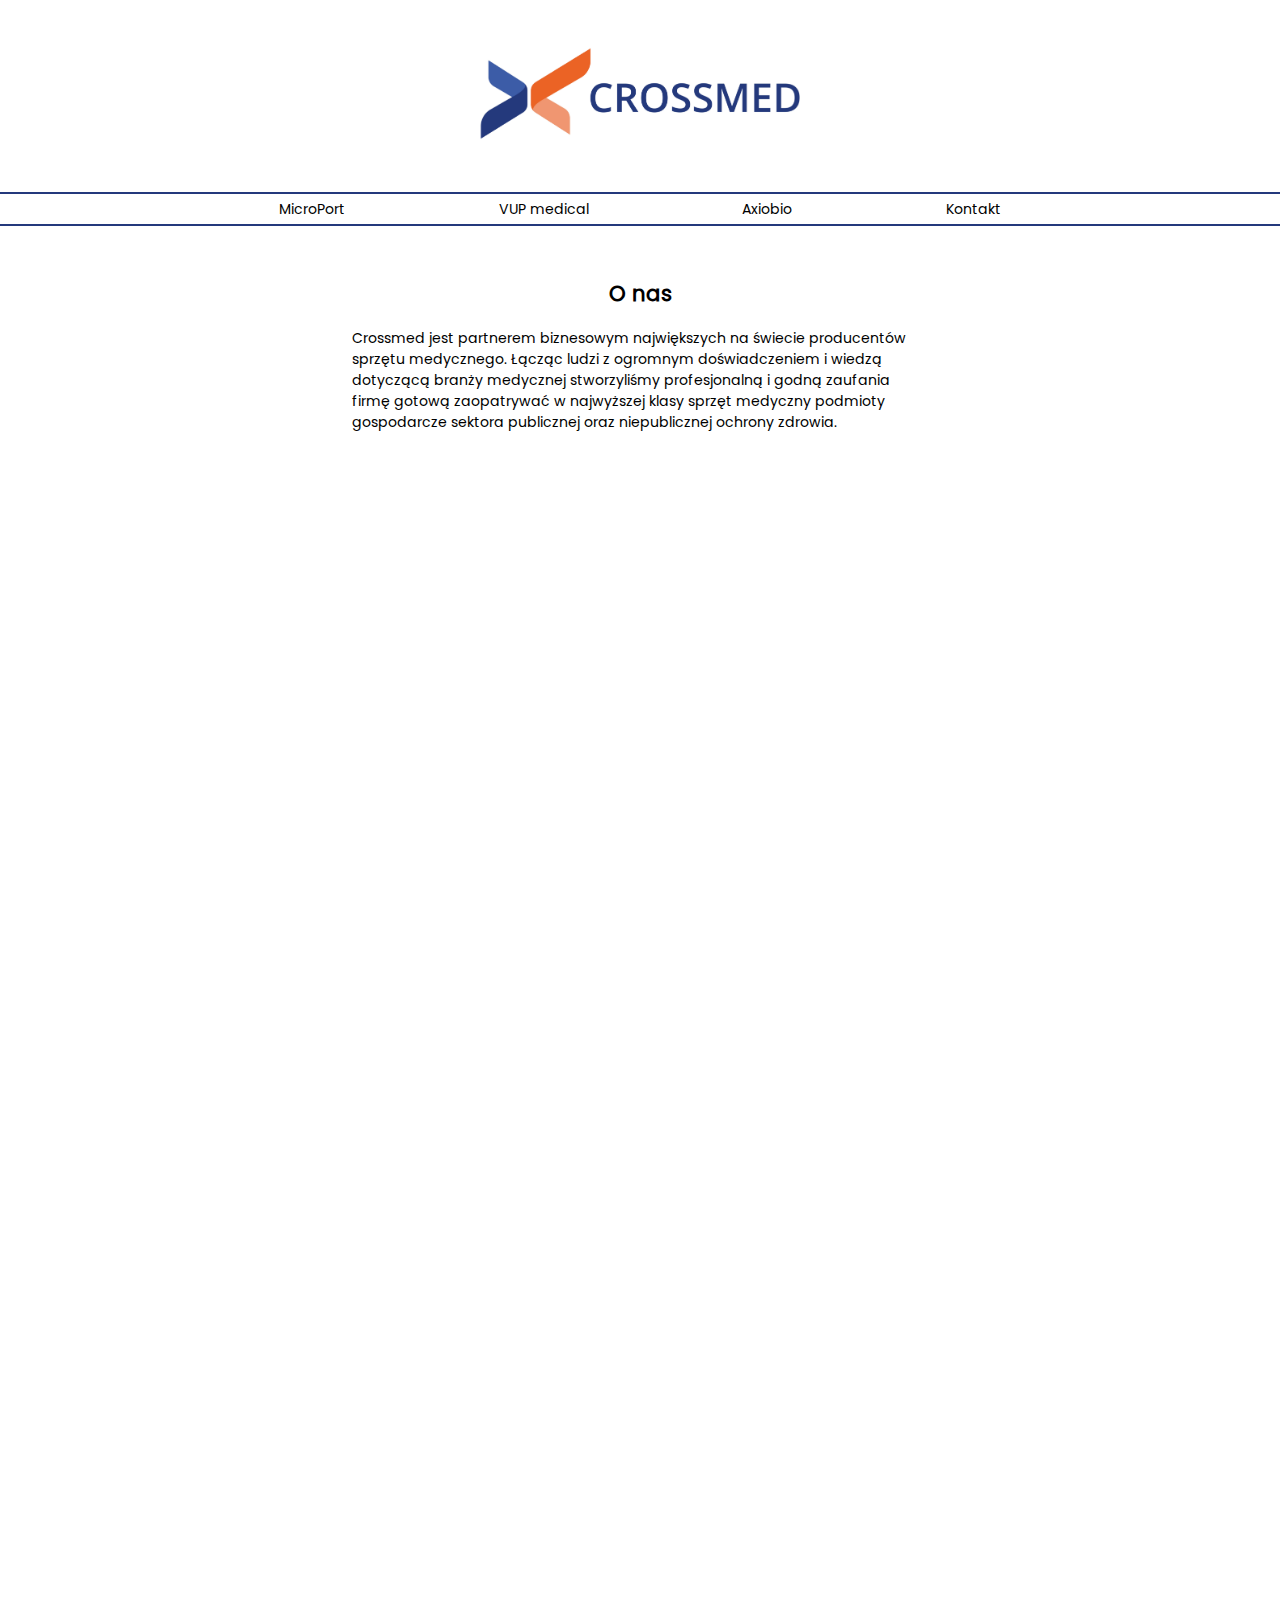
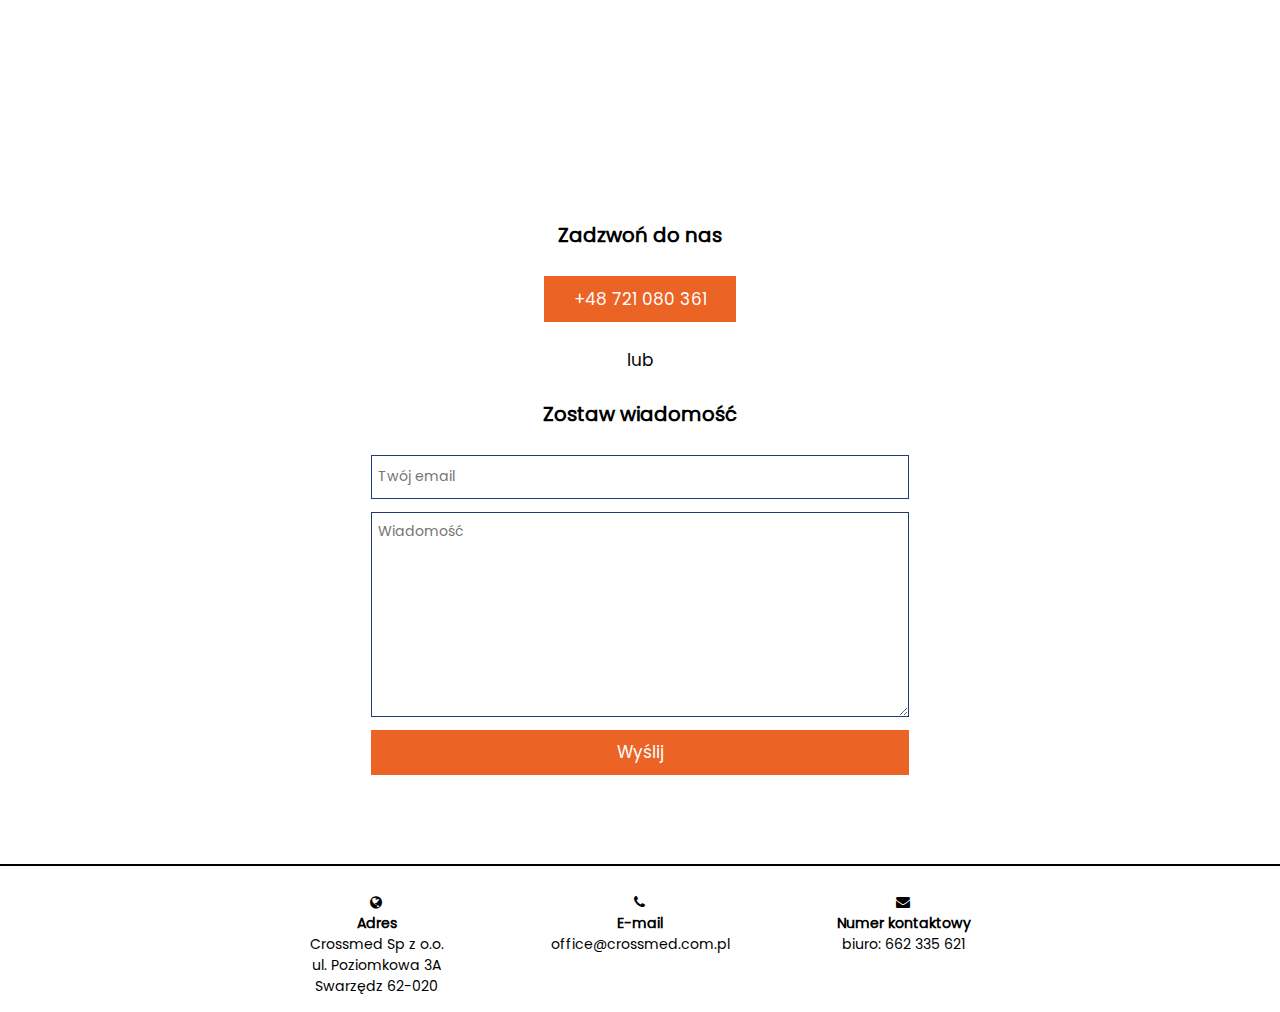
<file: index.html>
<!DOCTYPE html>
<html lang="pl">

<head>
    <meta charset="UTF-8" />
    <meta name="viewport" content="width=device-width, user-scalable=no, initial-scale=1.0, maximum-scale=1.0, minimum-scale=1.0">

    <title>Crossmed - dystrybucja sprzętu medycznego</title>
    <link rel="stylesheet" href="style.css" />
    <link rel="stylesheet" href="assets/css/fontello.css" />
    <link rel="stylesheet" href="https://cdnjs.cloudflare.com/ajax/libs/animate.css/4.1.1/animate.min.css" />
    <link rel="shortcut icon" href="assets/favicon.png" />

    <link rel>
</head>

<body>
    <main>
        <header>
            <img src="assets/logo_crossmed.jpg">
        </header>
        <nav>
            <a href="https://www.microport.com/" target="_blank" class="navElement" id="navMicroPort">MicroPort</a>

            <a href="https://www.vup.cz/en-us/" target="_blank" class="navElement" id="navVUP">VUP medical</a>

            <a href="https://axiobio.com/" target="_blank" class="navElement" id="navAxiobio">Axiobio</a>

            <a class="navElement" id="navKontakt">Kontakt</a>
        </nav>
        <section class="about_us">
            <h1>
                O nas
            </h1>
            <article>

                Crossmed jest partnerem biznesowym największych na świecie producentów sprzętu medycznego.
                Łącząc ludzi z ogromnym doświadczeniem i wiedzą dotyczącą branży medycznej stworzyliśmy profesjonalną i godną zaufania firmę gotową zaopatrywać w najwyższej klasy sprzęt medyczny podmioty gospodarcze sektora publicznej oraz niepublicznej ochrony zdrowia.
            </article>
        </section>
        <h1 id="partners">
            Partnerzy
        </h1>

        <section class="company" id="MicroPort">


            <article>
                <h2>
                    MicroPort
                    <a href="https://www.microport.com/" target="_blank"><img src="assets/pictures/MicroPort-logo.png"></a>
                </h2>

                MicroPort to globalny producent urządzeń medycznych z siedzibą w Szanghaju w Chinach. Projektuje i wytwarza produkty dla szeregu dziedzin medycyny, w tym kardiologii, radiologii interwencyjnej, ortopedii, elektrofizjologii i leczenia chirurgicznego. MicroPort jest uważany za jedną z 100 największych firm produkujących urządzenia medyczne w 2018 roku i został wybrany jako China Innovative Medical Device Company.
            </article>

            <img src="assets/pictures/MicroPort-product.png">




        </section>

        <section class="company" id="VUP">


            <article>
                <h2>
                    VUP Medical
                    <a href="https://www.vup.cz/en-us/" target="_blank"><img src="assets/pictures/VUP-logo.png"></a>
                </h2>
                VUP to czeski producent dzianych protez naczyniowych, siatek przepuklinowych oraz innych wszczepialnych i niewszczepialnych wyrobów medycznych.<br>
                We współpracy z czołowymi czeskimi uniwersytetami i chirurgami VUP od ponad 70 lat bierze udział w ciągłym unowocześnianiu i rozwijaniu wyrobów medycznych.
            </article>

            <img src="assets/pictures/VUP-product2.JPG">

        </section>

        <section class="company" id="Axiobio">


            <article>
                <h2>
                    Axiobio
                    <a href="https://axiobio.com/" target="_blank"><img src="assets/pictures/Axiobio-logo.png"></a>
                </h2>

                Axio jest firmą zajmującą się technologią medyczną opartą na głębokiej wiedzy naukowej i posiadającą rozległą wiedzę specjalistyczną w zakresie urządzeń medycznych opartych na biomateriałach do przedszpitalnych, śródoperacyjnych i pooperacyjnych potrzeb klinicznych. Skupia się na urządzeniach do leczenia urazów, ran chirurgicznych i przewlekłych.
            </article>

            <img src="assets/pictures/Axiobio-product.jpg">


        </section>



        <section class="contact" id="kontakt">
            <h3>
                Zadzwoń do nas
            </h3>

            <a href="tel:721080361"><button> +48 721 080 361</button></a>

            <p>
                lub
            </p>

            <h3>
                Zostaw wiadomość
            </h3>

            <form action="send.php" method="post" class="e-mail">
                <input type="text" name="email" placeholder="Twój email" />

                <textarea name="wiadomosc" cols="40" rows="8" placeholder="Wiadomość"></textarea>

                <input type="submit" value="Wyślij" />
            </form>
        </section>
        <div class="footerBorder"></div>
        <footer>
            <section id="address">
                <i class="icon-globe"></i>
                <h4>Adres</h4>
                <article>
                    Crossmed Sp z o.o.<br>
                    ul. Poziomkowa 3A<br>
                    Swarzędz 62-020<br>
                </article>
            </section>
            <section id="emailAddress">
                <i class="icon-phone"></i>
                <h4>E-mail</h4>
                <article>
                    office@crossmed.com.pl
                </article>
            </section>

            <section id="telephone">
                <i class="icon-mail-alt"></i>
                <h4>Numer kontaktowy</h4>
                <article>
                    biuro: 662 335 621
                </article>
            </section>
        </footer>

    </main>
    <script>
        //                var imgEvenD = img1[0].getBoundingClientRect().top;
        //            if (img1D < position) {
        //                document.querySelector('.company:nth-child(even) img').classList.add("animate__animated");
        //                document.querySelector('.company:nth-child(even) img').classList.add("animate__fadeInLeft");
        //                document.querySelector('.company:nth-child(even) h2').classList.add("animate__animated");
        //                document.querySelector('.company:nth-child(even) h2').classList.add("animate__fadeInRight");
        //                document.querySelector('.company:nth-child(even) article').classList.add("animate__animated");
        //                document.querySelector('.company:nth-child(even) article').classList.add("animate__fadeInRight");
        function ScrollAppear() { // 
            var position = window.innerHeight / 1.2;
            var imgEven = document.querySelectorAll('.company:nth-child(even) > img');
            var imgOdd = document.querySelectorAll('.company:nth-child(odd) > img');
            var articleEven = document.querySelectorAll('.company:nth-child(even) article');
            var articleOdd = document.querySelectorAll('.company:nth-child(odd) article');
            var h2Even = document.querySelectorAll('.company:nth-child(even) h2 ');
            var h2Odd = document.querySelectorAll('.company:nth-child(odd) h2 ');
            //var h1partners = document.querySelector('#partners');




            function assignAnimation(object, animation_id, amount) {
                for (var i = 0; i < amount; i++) {
                    //let helper = object[i];
                    let objectD = object[i].getBoundingClientRect().top;
                    //let objectD = this.getBoundingClientRect();
                    if (objectD < position) {
                        object[i].classList.add("animate__animated");
                        object[i].classList.add(animation_id);
                    }
                }
            }
            //            for (i in imgEven) {
            //                var imgEvenD = imgEven[i].getBoundingClientRect().top;
            //                if (imgEvenD < position) {
            //                    imgEven[i].clasList.add("animate__animated");
            //                    imgEven[i].clasList.add("animate__fadeInLeft");
            //                }
            //            }
            assignAnimation(imgEven, "animate__fadeInLeft", imgEven.length);
            assignAnimation(imgOdd, "animate__fadeInRight", imgOdd.length);
            assignAnimation(articleOdd, "animate__fadeInLeft", articleOdd.length);
            assignAnimation(articleEven, "animate__fadeInRight", articleEven.length);
            assignAnimation(h2Even, "animate__fadeInRight", h2Even.length);
            assignAnimation(h2Odd, "animate__fadeInLeft", h2Odd.length);
            //assignAnimation(h1partners, "animate__fadeInLeft", 1);
        }


        window.addEventListener('scroll', ScrollAppear);
        window.onload = function() {
            ScrollAppear();
            document.querySelector('.about_us').classList.add("animate__animated");
            document.querySelector('.about_us').classList.add("animate__bounce");
            document.querySelector('.about_us').style.opacity = 1;
            document.querySelector('.about_us').style.transition = " opacity 0.6s ease-in-out";

            document.querySelector('#partners').classList.add("animate__animated");
            document.querySelector('#partners').classList.add("animate__fadeIn");
            document.querySelector('#partners').style.animationDuration = "2s";


        }


        function clickScroll(source, destination) {
            document.getElementById(source).addEventListener("click", function() {
                document.getElementById(destination).scrollIntoView({
                    behavior: "smooth",
                    block: "end"
                });
            })
        }
        //        clickScroll("navVUP", "VUP");
        //        clickScroll("navMicroPort", "MicroPort");
        //        clickScroll("navAxiobio", "Axiobio");
        //        clickScroll("navAxiobio", "Axiobio");
        clickScroll("navKontakt", "kontakt");

    </script>
</body>

</html>
</file>
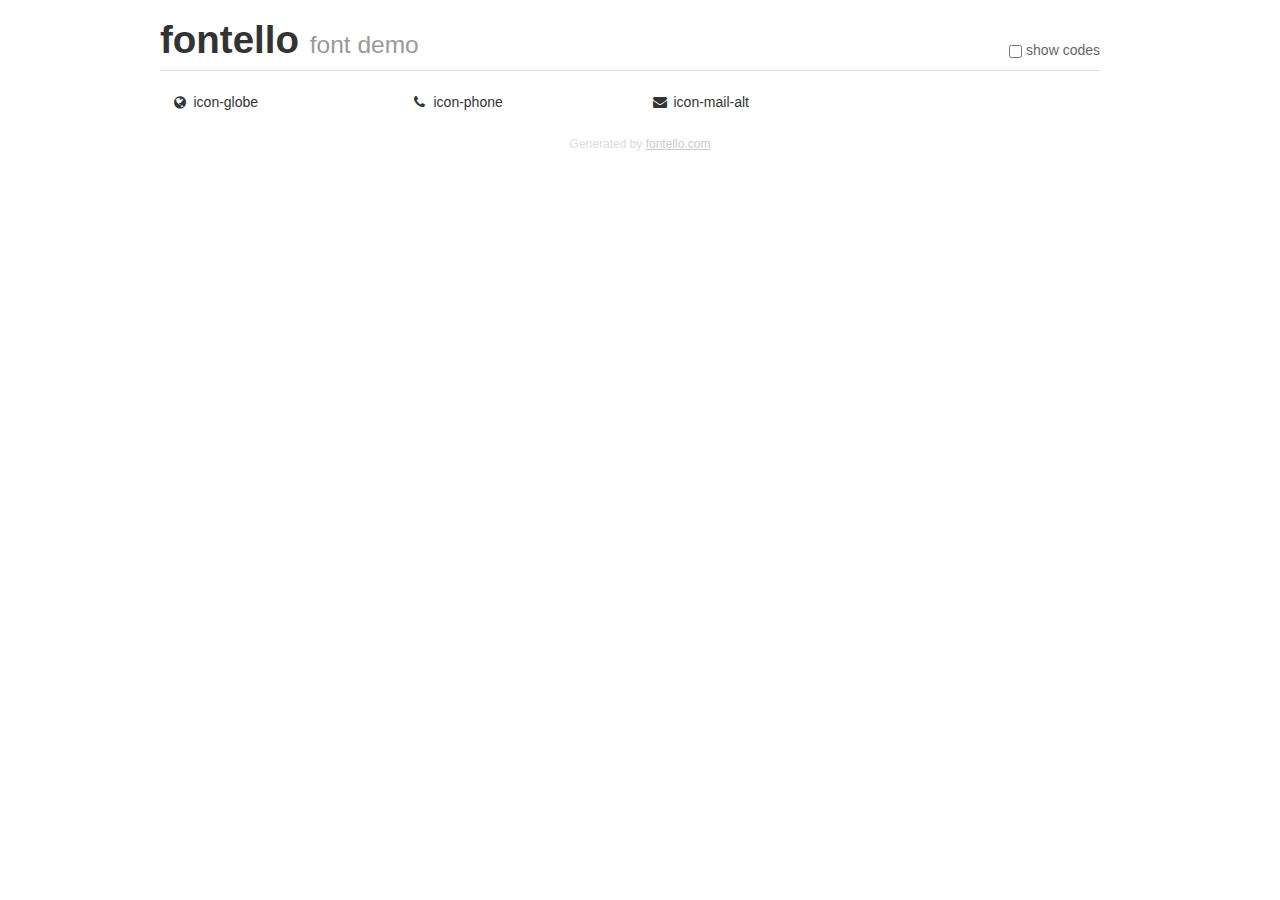
<file: assets/fontello-86c351fd/fontello-86c351fd/demo.html>
<!DOCTYPE html>
<html>
  <head><!--[if lt IE 9]><script language="javascript" type="text/javascript" src="//html5shim.googlecode.com/svn/trunk/html5.js"></script><![endif]-->
    <meta charset="UTF-8"><style>/*
 * Bootstrap v2.2.1
 *
 * Copyright 2012 Twitter, Inc
 * Licensed under the Apache License v2.0
 * http://www.apache.org/licenses/LICENSE-2.0
 *
 * Designed and built with all the love in the world @twitter by @mdo and @fat.
 */
.clearfix {
  *zoom: 1;
}
.clearfix:before,
.clearfix:after {
  display: table;
  content: "";
  line-height: 0;
}
.clearfix:after {
  clear: both;
}
html {
  font-size: 100%;
  -webkit-text-size-adjust: 100%;
  -ms-text-size-adjust: 100%;
}
a:focus {
  outline: thin dotted #333;
  outline: 5px auto -webkit-focus-ring-color;
  outline-offset: -2px;
}
a:hover,
a:active {
  outline: 0;
}
button,
input,
select,
textarea {
  margin: 0;
  font-size: 100%;
  vertical-align: middle;
}
button,
input {
  *overflow: visible;
  line-height: normal;
}
button::-moz-focus-inner,
input::-moz-focus-inner {
  padding: 0;
  border: 0;
}
body {
  margin: 0;
  font-family: "Helvetica Neue", Helvetica, Arial, sans-serif;
  font-size: 14px;
  line-height: 20px;
  color: #333;
  background-color: #fff;
}
a {
  color: #08c;
  text-decoration: none;
}
a:hover {
  color: #005580;
  text-decoration: underline;
}
.row {
  margin-left: -20px;
  *zoom: 1;
}
.row:before,
.row:after {
  display: table;
  content: "";
  line-height: 0;
}
.row:after {
  clear: both;
}
[class*="span"] {
  float: left;
  min-height: 1px;
  margin-left: 20px;
}
.container,
.navbar-static-top .container,
.navbar-fixed-top .container,
.navbar-fixed-bottom .container {
  width: 940px;
}
.span12 {
  width: 940px;
}
.span11 {
  width: 860px;
}
.span10 {
  width: 780px;
}
.span9 {
  width: 700px;
}
.span8 {
  width: 620px;
}
.span7 {
  width: 540px;
}
.span6 {
  width: 460px;
}
.span5 {
  width: 380px;
}
.span4 {
  width: 300px;
}
.span3 {
  width: 220px;
}
.span2 {
  width: 140px;
}
.span1 {
  width: 60px;
}
[class*="span"].pull-right,
.row-fluid [class*="span"].pull-right {
  float: right;
}
.container {
  margin-right: auto;
  margin-left: auto;
  *zoom: 1;
}
.container:before,
.container:after {
  display: table;
  content: "";
  line-height: 0;
}
.container:after {
  clear: both;
}
p {
  margin: 0 0 10px;
}
.lead {
  margin-bottom: 20px;
  font-size: 21px;
  font-weight: 200;
  line-height: 30px;
}
small {
  font-size: 85%;
}
h1 {
  margin: 10px 0;
  font-family: inherit;
  font-weight: bold;
  line-height: 20px;
  color: inherit;
  text-rendering: optimizelegibility;
}
h1 small {
  font-weight: normal;
  line-height: 1;
  color: #999;
}
h1 {
  line-height: 40px;
}
h1 {
  font-size: 38.5px;
}
h1 small {
  font-size: 24.5px;
}
body {
  margin-top: 90px;
}
.header {
  position: fixed;
  top: 0;
  left: 50%;
  margin-left: -480px;
  background-color: #fff;
  border-bottom: 1px solid #ddd;
  padding-top: 10px;
  z-index: 10;
}
.footer {
  color: #ddd;
  font-size: 12px;
  text-align: center;
  margin-top: 20px;
}
.footer a {
  color: #ccc;
  text-decoration: underline;
}
.the-icons {
  font-size: 14px;
  line-height: 24px;
}
.switch {
  position: absolute;
  right: 0;
  bottom: 10px;
  color: #666;
}
.switch input {
  margin-right: 0.3em;
}
.codesOn .i-name {
  display: none;
}
.codesOn .i-code {
  display: inline;
}
.i-code {
  display: none;
}
@font-face {
      font-family: 'fontello';
      src: url('./font/fontello.eot?37524998');
      src: url('./font/fontello.eot?37524998#iefix') format('embedded-opentype'),
           url('./font/fontello.woff?37524998') format('woff'),
           url('./font/fontello.ttf?37524998') format('truetype'),
           url('./font/fontello.svg?37524998#fontello') format('svg');
      font-weight: normal;
      font-style: normal;
    }
     
     
    .demo-icon
    {
      font-family: "fontello";
      font-style: normal;
      font-weight: normal;
      speak: never;
     
      display: inline-block;
      text-decoration: inherit;
      width: 1em;
      margin-right: .2em;
      text-align: center;
      /* opacity: .8; */
     
      /* For safety - reset parent styles, that can break glyph codes*/
      font-variant: normal;
      text-transform: none;
     
      /* fix buttons height, for twitter bootstrap */
      line-height: 1em;
     
      /* Animation center compensation - margins should be symmetric */
      /* remove if not needed */
      margin-left: .2em;
     
      /* You can be more comfortable with increased icons size */
      /* font-size: 120%; */
     
      /* Font smoothing. That was taken from TWBS */
      -webkit-font-smoothing: antialiased;
      -moz-osx-font-smoothing: grayscale;
     
      /* Uncomment for 3D effect */
      /* text-shadow: 1px 1px 1px rgba(127, 127, 127, 0.3); */
    }
     </style>
    <link rel="stylesheet" href="css/animation.css"><!--[if IE 7]><link rel="stylesheet" href="css/" + font.fontname + "-ie7.css"><![endif]-->
    <script>
      function toggleCodes(on) {
        var obj = document.getElementById('icons');
      
        if (on) {
          obj.className += ' codesOn';
        } else {
          obj.className = obj.className.replace(' codesOn', '');
        }
      }
      
    </script>
  </head>
  <body>
    <div class="container header">
      <h1>fontello <small>font demo</small></h1>
      <label class="switch">
        <input type="checkbox" onclick="toggleCodes(this.checked)">show codes
      </label>
    </div>
    <div class="container" id="icons">
      <div class="row">
        <div class="the-icons span3" title="Code: 0xe800"><i class="demo-icon icon-globe">&#xe800;</i> <span class="i-name">icon-globe</span><span class="i-code">0xe800</span></div>
        <div class="the-icons span3" title="Code: 0xe801"><i class="demo-icon icon-phone">&#xe801;</i> <span class="i-name">icon-phone</span><span class="i-code">0xe801</span></div>
        <div class="the-icons span3" title="Code: 0xf0e0"><i class="demo-icon icon-mail-alt">&#xf0e0;</i> <span class="i-name">icon-mail-alt</span><span class="i-code">0xf0e0</span></div>
      </div>
    </div>
    <div class="container footer">Generated by <a href="https://fontello.com">fontello.com</a></div>
  </body>
</html>
</file>
<file: style.css>
* {
    font-family: Poppins;
    margin: 0;
    padding: 0;
    box-sizing: border-box;
    font-size: 0.68vw;
}

header img {
    width: 32vw;
    position: relative;
    left: 50%;
    transform: translateX(-50%);
    margin-bottom: 2vw;
    margin-top: 2vw;
}

.company {
    width: 100%;
    display: flex;
    align-items: center;
    flex-direction: column;
    padding-bottom: 15vw;
}

.company article {
    width: 20vw;
}

.company img {
    width: 15vw;
    /*    transform: translateY(-50%);*/

}

/*navbar*/
nav {
    border-top: 2px solid #24397c;
    border-bottom: 2px solid #24397c;
    display: flex;
    justify-content: center;
    width: 100%;
    /*    padding-right: 25%;*/
    /*    padding-left: 25%;*/
    margin-left: auto;
    margin-right: auto;
    position: sticky;
    top: 0;
    z-index: 100;
    background-color: white;
}

.navElement {
    text-align: center;
    padding-top: 0.35vw;
    padding-bottom: 0.35vw;
    padding-left: 6vw;
    padding-right: 6vw;
    transition: 0.5s ease-in-out;
    cursor: pointer;

}

.navElement:link {
    color: inherit;
    text-decoration: inherit;
}

.navElement:visited {
    color: inherit;
}

.navElement:hover {
    background-color: #e4e6ed;
}

/*about as*/
.about_us {
    width: 30vw;
    margin-left: auto;
    margin-right: auto;
    margin-bottom: 6vw;
    margin-top: 4vw;
    opacity: 0;
}


h1 {
    text-align: center;
    margin-bottom: 1.5vw;
    font-size: 1.5em;
}

#partners {
    opacity: 0;
    margin-bottom: 5vw;
    transition: ease-in-out;
}

h2 {
    margin-bottom: 1vw;
    font-size: 1.35em;
}



/*   company even*/
.company:nth-child(even) article {
    position: relative;
    left: 15vw;
    opacity: 0;
}

.company:nth-child(even) h2 {
    position: relative;
    /*    left: 15vw;*/
    opacity: 0;
    left: 3vw;
}

.company:nth-child(even) > img {
    position: relative;
    left: -15vw;
    opacity: 0;
}

/*   company odd */

.company:nth-child(odd) article {
    position: relative;
    left: -15vw;
    opacity: 0;
}

.company:nth-child(odd) h2 {
    position: relative;
    /*    left: -15vw;*/
    opacity: 0;
    left: 3vw;
}

.company:nth-child(odd) > img {
    position: relative;
    left: 15vw;
    opacity: 0;
}

.company:last-child {
    border: 2px solid black;
}

/*    all*/

.company img {
    bottom: 10vw;
}

.company a img {
    transition: transform 0.4s ease-in-out;
}

.company a img:hover {
    transform: scale(1.1);

}



#MicroPort h2 img {
    Width: 9vw;
    position: absolute;
    top: -0.4vw;
    right: 5.5vw;
}

#VUP h2 img {
    position: absolute;
    width: 7vw;
    top: -1.3vw;
    right: 6vw;
}

#Axiobio h2 img {
    position: absolute;
    width: 9vw;
    top: -1vw;
    right: 5.7vw;
}

#Axiobio > img {
    position: absolute;
    top: -3vw;
    left: 57vw;


}

#Axiobio {
    position: relative;
}


#VUP > img {
    position: absolute;
    top: -2.5vw;
    left: 25vw;
}


#VUP {
    position: relative;
}

#MicroPort {

    position: relative;
}

#MicroPort > img {
    position: absolute;
    top: -3vw;
    left: 56vw;
}

/*contact*/
.contact {
    display: flex;
    flex-direction: column;
    align-items: center;
    margin-top: 2vw;
}

h3 {

    font-size: 1.4em;
}

.contact p {
    font-size: 1.2em;
}

.contact > a {
    width: 12vw;
    height: 2vw;



    margin-top: 2vw;
    margin-bottom: 2vw;
}

.contact > a button:hover {
    background-color: #f06e32;

}

.contact > a button {
    color: white;
    width: inherit;
    height: inherit;
    border: 0px;
    background-color: #eb6325;
    font-size: 1.2em;
    transition: 0.2s ease-in-out;
}

.contact h3:last-of-type {
    margin-top: 2vw;
    margin-bottom: 2vw;
}

form {
    display: flex;
    flex-direction: column;
    justify-content: center;

}

input[type=text] {
    width: 28vw;
    height: 2vw;
    margin-bottom: 1vw;
    border: 1px solid #24397c;
    padding-left: 1%;
}

input[type=text]::placeholder {
    display: flex;
    align-items: center;
}

textarea {
    margin-bottom: 1vw;
    height: 10vw;
    border: 1px solid #24397c;
    cursor: text;
    padding-left: 1%;
    padding-top: 1%;
}

textarea::placeholder {
    position: absolute;
    left: 1%;
    top: 4%;
}


input[type=submit] {
    width: 28vw;
    height: 2vw;
    margin-bottom: 7vw;
    font-size: 1.2em;
    color: white;
    background-color: #eb6325;
    transition: 0.2s ease-in-out;
    border: none;


}

input[type=submit]:hover {
    background-color: #f06e32;


}


/*footer*/

footer {
    margin-top: 2vw;
    display: flex;
    justify-content: space-around;
    align-items: flex-start;
    margin-right: 20vw;
    margin-left: 20vw;
    text-align: center;
    margin-bottom: 1.2vw;
}

.footerBorder {
    width: 100%;
    height: 2px;
    background-color: black;

}



@media (max-width:2000px) {
    * {
        font-size: 0.9vw;
    }

    .about_us {
        width: 40vw;
    }

    .company article {
        width: 30vw;
    }

    .company:nth-child(odd) article {
        left: -18vw;
    }

    .company:nth-child(even) article {
        left: 18vw;
    }

    #MicroPort > img {
        left: 59vw;
    }

    #VUP > img {
        left: 21vw;
    }

    #Axiobio > img {
        left: 59vw;
    }

    #MicroPort h2 img {
        right: 10vw;
    }

    #VUP h2 img {
        right: 10vw;
    }

    #Axiobio h2 img {
        right: 10vw;
    }

    .contact > a {
        width: 12vw;
        height: 3vw;
    }

    input[type=text] {
        width: 35vw;
        height: 3vw;
    }

    textarea {
        height: 13vw;
    }

    input[type=submit] {
        width: 35vw;
        height: 3vw;
    }

    .company img {
        width: 17vw;
    }

}

@media (max-width:1400px) {
    * {
        font-size: 1.1vw;
    }

    .about_us {
        width: 45vw;
    }

    .company article {
        width: 38vw;
    }

    .company:nth-child(odd) article {
        left: -20vw;
    }

    .company:nth-child(even) article {
        left: 20vw;
    }

    #partners {
        margin-bottom: 6vw;
    }

    #MicroPort > img {
        left: 59vw;
        top: -4vw;
    }

    #VUP > img {
        left: 14vw;
        width: 25vw;
        top: -4vw;
    }

    #Axiobio > img {
        left: 57vw;
        width: 24vw;
        top: -7vw;
    }

    #MicroPort h2 img {
        right: 13vw;
        width: 12vw;
    }

    #VUP h2 img {
        right: 12vw;
        width: 9.5vw;
    }

    #Axiobio h2 img {
        right: 15vw;
        width: 11vw;
        top: -1.2vw;

    }

    .contact > a {
        width: 15vw;
        height: 3.6vw;
    }

    input[type=text] {
        width: 42vw;
        height: 3.5vw;
    }

    textarea {
        height: 16vw;
    }

    input[type=submit] {
        width: 42vw;
        height: 3.5vw;
    }

    .company img {
        width: 21vw;
    }

    .company {
        padding-bottom: 17vw;
    }

}

@media (max-width:1100px) {
    * {
        font-size: 1.4vw;
    }

    .about_us {
        width: 55vw;
    }

    .company article {
        width: 44vw;
    }

    .company:nth-child(odd) article {
        left: -21vw;
    }

    .company:nth-child(even) article {
        left: 21vw;
    }

    #partners {
        margin-bottom: 6vw;
    }

    #MicroPort > img {
        left: 62vw;
        top: -4vw;
        width: 24vw;
    }

    #VUP > img {
        left: 11vw;
        width: 27vw;
        top: -4vw;
    }

    #Axiobio > img {
        left: 60vw;
        width: 27vw;
        top: -7vw;
    }

    #MicroPort h2 img {
        right: 13vw;
        width: 15vw;

    }

    #VUP h2 img {
        right: 14vw;
        width: 10.5vw;
    }

    #Axiobio h2 img {
        right: 15vw;
        width: 11vw;
        top: -1.2vw;

    }

    .contact > a {
        width: 24vw;
        height: 4.8vw;
    }

    input[type=text] {
        width: 50vw;
        height: 4.8vw;
    }

    textarea {
        height: 20vw;
    }

    input[type=submit] {
        width: 50vw;
        height: 4.8vw;
    }

    .company img {
        width: 21vw;
    }

    .company {
        padding-bottom: 17vw;
    }

    footer {
        margin-left: 12vw;
        margin-right: 12vw;
    }
}

@media (max-width:900px) {
    * {
        font-size: 1.7vw;
    }

    .about_us {
        width: 65vw;
    }

    .company article {
        width: 50vw;
    }

    .company:nth-child(odd) article {
        left: -18vw;
    }

    .company:nth-child(even) article {
        left: 21vw;
    }

    #partners {
        margin-bottom: 6vw;
    }

    #MicroPort > img {
        left: 65vw;
        top: -4vw;
        width: 27vw;
    }

    #VUP > img {
        left: 6vw;
        width: 32vw;
        top: -4vw;
    }

    #Axiobio > img {
        width: 33vw;
    }

    #MicroPort h2 img {
        right: 15vw;
        width: 17vw;

    }

    #VUP h2 img {
        right: 16vw;
        width: 13vw;
        top: -1.8vw;
    }

    #Axiobio h2 img {
        right: 18vw;
        width: 14vw;
        top: -1.5vw;

    }

    .contact > a {
        width: 28vw;
        height: 6vw;
    }

    input[type=text] {
        width: 55vw;
        height: 5vw;
    }

    textarea {
        height: 20vw;
        width: 55vw;
    }

    input[type=submit] {
        width: 55vw;
        height: 6vw;
    }

    .company img {
        width: 21vw;
    }

    .company {
        padding-bottom: 17vw;
    }

    footer {
        margin-left: 7vw;
        margin-right: 7vw;
    }

    .navElement {
        padding-bottom: 0.8vw;
        padding-top: 0.8vw;
    }
}

@media (max-width:750px) {
    * {
        font-size: 2vw;
    }

    .about_us {
        width: 75vw;
    }

    .company article {
        width: 56vw;
    }

    .company:nth-child(odd) article {
        left: -17vw;
    }

    .company:nth-child(even) article {
        left: 21vw;
    }

    #partners {
        margin-bottom: 6vw;
    }

    #MicroPort > img {
        left: 68vw;
        top: -4vw;
        width: 29vw;
    }

    #VUP > img {
        left: 6vw;
        width: 32vw;
        top: -4vw;
    }

    #Axiobio > img {
        width: 33vw;
    }

    #MicroPort h2 img {
        right: 16vw;
        width: 19vw;

    }

    #VUP h2 img {
        right: 18vw;
        width: 14vw;
        top: -1.8vw;
    }

    #Axiobio h2 img {
        right: 18vw;
        width: 14vw;
        top: -1.5vw;

    }

    .contact > a {
        width: 28vw;
        height: 6vw;
    }

    input[type=text] {
        width: 65vw;
        height: 5vw;
    }

    textarea {
        height: 20vw;
        width: 65vw;
    }

    input[type=submit] {
        width: 65vw;
        height: 6vw;
    }

    .company img {
        width: 21vw;
    }

}

@media (orientation:portrait) and (max-width:500px) {
    * {
        font-size: 3.8vw;
    }

    header img {
        width: 60vw;
    }

    .navElement {
        padding-bottom: 2vw;
        padding-top: 2vw;
        padding-left: 2.5vw;
        padding-right: 2.5vw;
    }

    .about_us {
        margin-top: 8vw;
        margin-bottom: 10vw;
    }

    #partners {
        margin-bottom: 12vw;
    }

    .company article {
        width: 82vw;
    }

    .company:nth-child(odd) article {
        left: 0;
    }

    .company:nth-child(even) article {
        left: 0;
    }

    #MicroPort > img {
        top: 80vw;
        left: 20vw;
        width: 60vw;
    }

    #MicroPort {
        margin-bottom: 90vw;
    }

    #MicroPort h2 img {
        width: 40vw;
        right: 10vw;
        top: -2vw;
    }

    #VUP > img {
        top: 65vw;
        left: 20vw;
        width: 60vw;
    }

    #VUP {
        margin-bottom: 65vw;
    }

    #VUP h2 img {
        width: 31vw;
        right: 13vw;
        top: -6vw;
    }

    #Axiobio > img {
        top: 65vw;
        left: 20vw;
        width: 60vw;
    }

    #Axiobio {
        margin-bottom: 75vw;
    }

    #Axiobio h2 img {
        width: 35vw;
        top: -4vw;
        right: 13vw;
    }

    .contact > a {
        width: 52vw;
        height: 11vw;
        margin-bottom: 8vw;
        margin-top: 6vw;
    }

    .contact h3:last-of-type {
        margin-top: 8vw;
        margin-bottom: 6vw;
    }

    input[type=text] {
        width: 70vw;
        height: 10vw;
        margin-bottom: 4vw;
    }

    textarea {
        width: 70vw;
        height: 50vw;
    }

    input[type=submit] {
        width: 70vw;
        height: 10vw;
        margin-top: 1.5vw;
        margin-bottom: 15vw;
    }

    footer {
        flex-direction: column;
        align-items: center;

    }

    #address {
        margin-top: 3vw;
    }

    footer section {
        margin-bottom: 4vw;
    }
}

@font-face {
    font-family: "Poppins";
    src: url("assets/font-face/Poppins/Poppins-Regular.ttf");
}
</file>
<file: assets/css/fontello.css>
@font-face {
  font-family: 'fontello';
  src: url('../font/fontello.eot?43353487');
  src: url('../font/fontello.eot?43353487#iefix') format('embedded-opentype'),
       url('../font/fontello.woff2?43353487') format('woff2'),
       url('../font/fontello.woff?43353487') format('woff'),
       url('../font/fontello.ttf?43353487') format('truetype'),
       url('../font/fontello.svg?43353487#fontello') format('svg');
  font-weight: normal;
  font-style: normal;
}
/* Chrome hack: SVG is rendered more smooth in Windozze. 100% magic, uncomment if you need it. */
/* Note, that will break hinting! In other OS-es font will be not as sharp as it could be */
/*
@media screen and (-webkit-min-device-pixel-ratio:0) {
  @font-face {
    font-family: 'fontello';
    src: url('../font/fontello.svg?43353487#fontello') format('svg');
  }
}
*/
 
 [class^="icon-"]:before, [class*=" icon-"]:before {
  font-family: "fontello";
  font-style: normal;
  font-weight: normal;
  speak: never;
 
  display: inline-block;
  text-decoration: inherit;
  width: 1em;
  margin-right: .2em;
  text-align: center;
  /* opacity: .8; */
 
  /* For safety - reset parent styles, that can break glyph codes*/
  font-variant: normal;
  text-transform: none;
 
  /* fix buttons height, for twitter bootstrap */
  line-height: 1em;
 
  /* Animation center compensation - margins should be symmetric */
  /* remove if not needed */
  margin-left: .2em;
 
  /* you can be more comfortable with increased icons size */
  /* font-size: 120%; */
 
  /* Font smoothing. That was taken from TWBS */
  -webkit-font-smoothing: antialiased;
  -moz-osx-font-smoothing: grayscale;
 
  /* Uncomment for 3D effect */
  /* text-shadow: 1px 1px 1px rgba(127, 127, 127, 0.3); */
}
 
.icon-globe:before { content: '\e800'; } /* '' */
.icon-phone:before { content: '\e801'; } /* '' */
.icon-mail-alt:before { content: '\f0e0'; } /* '' */
</file>
<file: assets/fontello-86c351fd/fontello-86c351fd/css/animation.css>
/*
   Animation example, for spinners
*/
.animate-spin {
  -moz-animation: spin 2s infinite linear;
  -o-animation: spin 2s infinite linear;
  -webkit-animation: spin 2s infinite linear;
  animation: spin 2s infinite linear;
  display: inline-block;
}
@-moz-keyframes spin {
  0% {
    -moz-transform: rotate(0deg);
    -o-transform: rotate(0deg);
    -webkit-transform: rotate(0deg);
    transform: rotate(0deg);
  }

  100% {
    -moz-transform: rotate(359deg);
    -o-transform: rotate(359deg);
    -webkit-transform: rotate(359deg);
    transform: rotate(359deg);
  }
}
@-webkit-keyframes spin {
  0% {
    -moz-transform: rotate(0deg);
    -o-transform: rotate(0deg);
    -webkit-transform: rotate(0deg);
    transform: rotate(0deg);
  }

  100% {
    -moz-transform: rotate(359deg);
    -o-transform: rotate(359deg);
    -webkit-transform: rotate(359deg);
    transform: rotate(359deg);
  }
}
@-o-keyframes spin {
  0% {
    -moz-transform: rotate(0deg);
    -o-transform: rotate(0deg);
    -webkit-transform: rotate(0deg);
    transform: rotate(0deg);
  }

  100% {
    -moz-transform: rotate(359deg);
    -o-transform: rotate(359deg);
    -webkit-transform: rotate(359deg);
    transform: rotate(359deg);
  }
}
@-ms-keyframes spin {
  0% {
    -moz-transform: rotate(0deg);
    -o-transform: rotate(0deg);
    -webkit-transform: rotate(0deg);
    transform: rotate(0deg);
  }

  100% {
    -moz-transform: rotate(359deg);
    -o-transform: rotate(359deg);
    -webkit-transform: rotate(359deg);
    transform: rotate(359deg);
  }
}
@keyframes spin {
  0% {
    -moz-transform: rotate(0deg);
    -o-transform: rotate(0deg);
    -webkit-transform: rotate(0deg);
    transform: rotate(0deg);
  }

  100% {
    -moz-transform: rotate(359deg);
    -o-transform: rotate(359deg);
    -webkit-transform: rotate(359deg);
    transform: rotate(359deg);
  }
}
</file>
